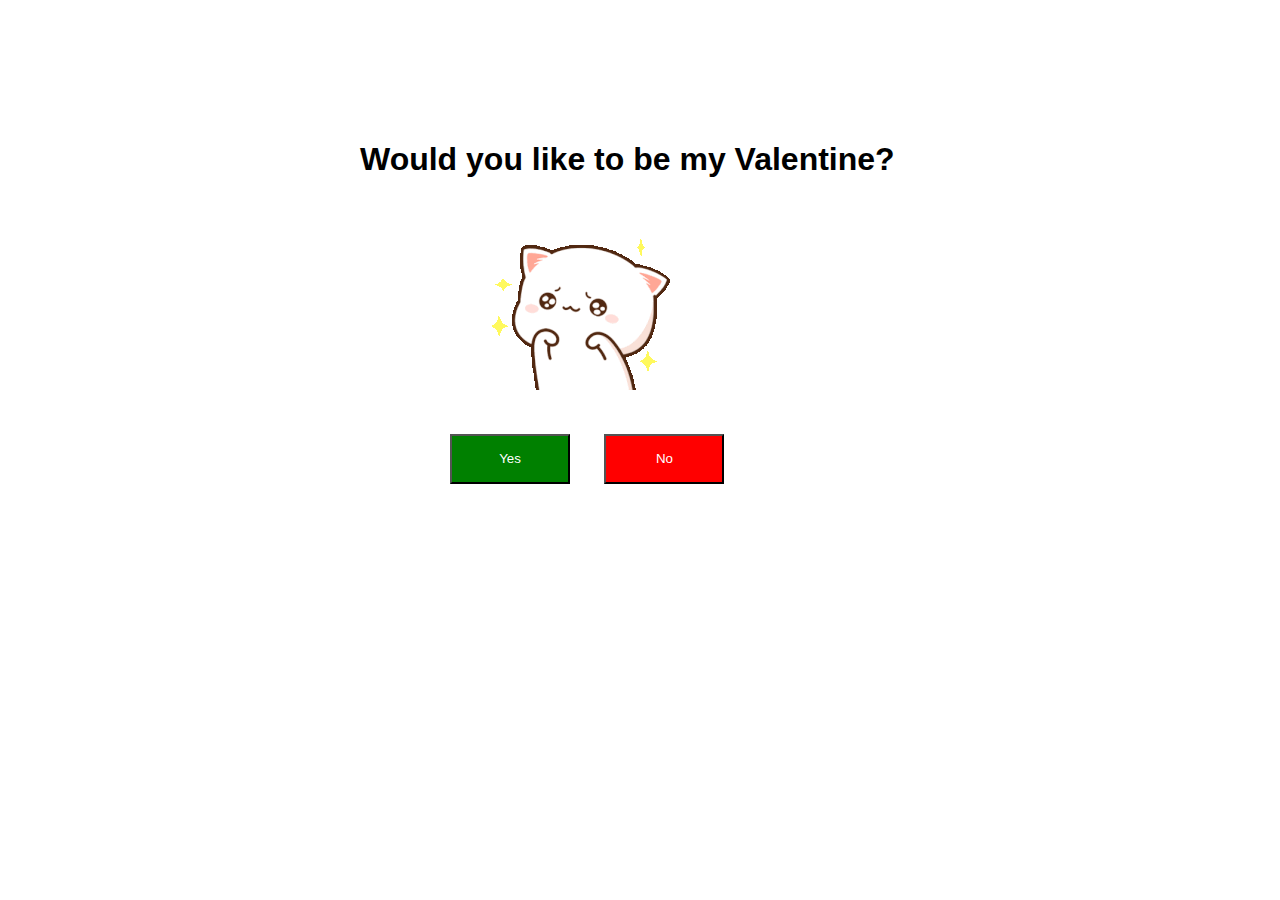
<file: index.html>
<!DOCTYPE html>
<html lang="en">
<head>
    <meta charset="UTF-8">
    <meta name="viewport" content="width=device-width, initial-scale=1.0">
    <title>Valentines</title>
    <link rel="stylesheet" href="style.css">
</head>
<body>
    <div class="container">
        <h1>Would you like to be my Valentine?</h1>
        <img src="cute.gif" alt="cutie">
        <div class="buttons">
            <button class="yes"><a href="home.html">Yes</a></button>
            <a href="home.html"> <button class="no" onmouseover="changeText()">No</button></a>
        </div>

    </div>
    <script>
        // Get the button element
  const button = document.querySelector('.no');

// Store the original text content of the button
const originalText = button.textContent;

// Add event listeners for mouseenter and mouseleave
button.addEventListener('mouseenter', function() {
  // Change the text content of the button when hovered
  button.textContent = 'Yes';
});

button.addEventListener('mouseleave', function() {
  // Revert the text content of the button when the hover is removed
  button.textContent = originalText;
});
    </script>
</body>
</html>
</file>
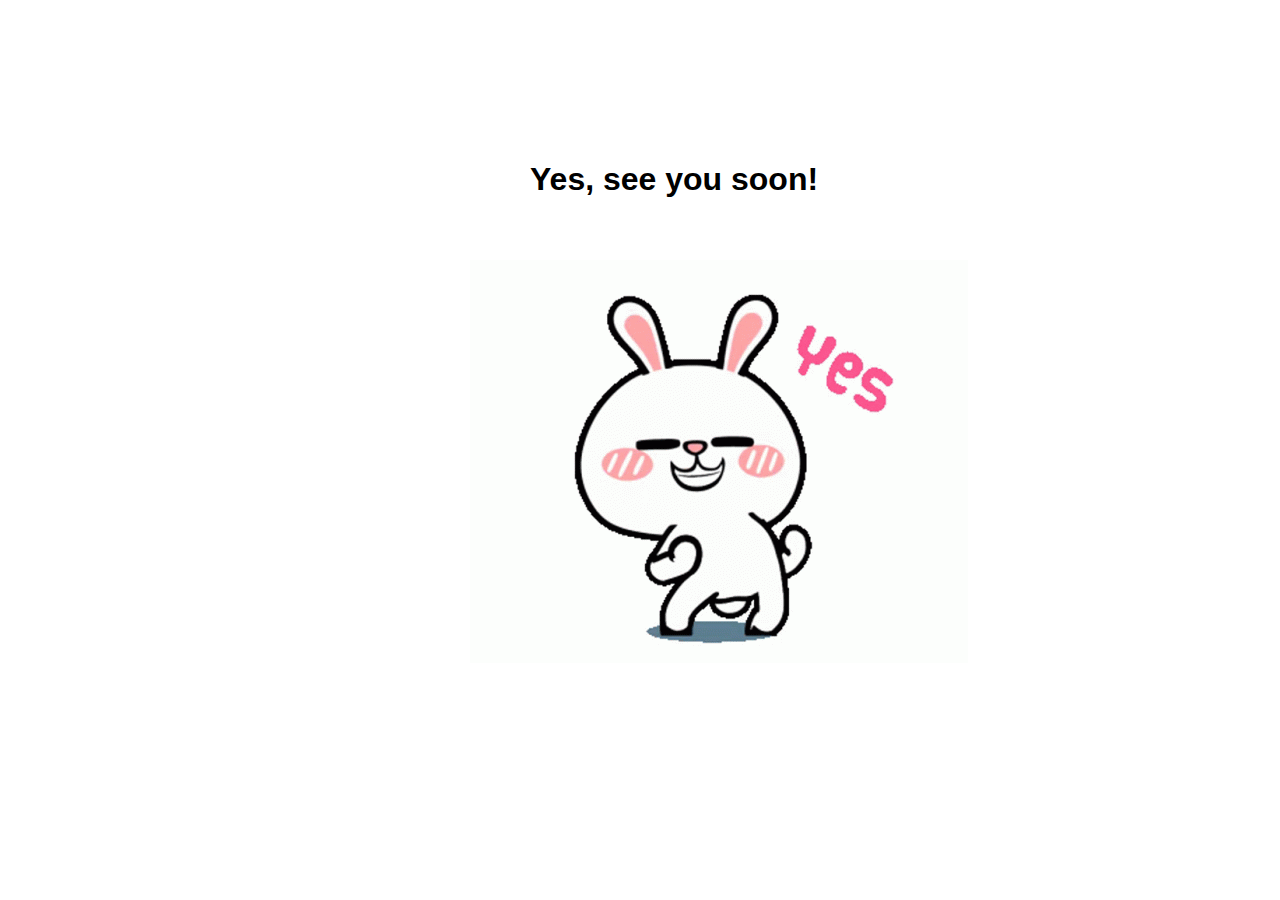
<file: home.html>
<!DOCTYPE html>
<html lang="en">
<head>
    <meta charset="UTF-8">
    <meta name="viewport" content="width=device-width, initial-scale=1.0">
    <title>Yey</title>
    <link rel="stylesheet" href="style.css">
</head>
<body class="home">
    <div class="container1">

        <h1 class="h1">Yes, see you soon!
            <br>
        
        </h1>
        <img src="yes.gif" alt="YESSSS">
    </div>
</body>
</html>
</file>
<file: style.css>
*{
    font-family: Arial, Helvetica, sans-serif;
    box-sizing: border-box;
}
.container{
    margin: auto;
    /* border: 1px solid black; */
    width: 600px;
    padding: 20px;
    align-items: center;
    margin-top: 100px;
}
img{
    margin: auto;
    padding: 20px;
    margin-left: 90px;
    
}
button{
    width: 120px;
    height: 50px;
    cursor: pointer;
}
.buttons{
    padding:20px;
    margin-left: 70px;
}
.yes{
    color: #fff;
    background: green;
    margin-right: 30px;
}
.no{
    color: #fff;
    background: red;
}
.no:hover{
    background: green;
}

a{
    text-decoration: none;
    color:#fff;
}

.container1{
    margin: auto;
    /* border: 1px solid black; */
    width: 600px;
    padding: 20px;
    align-items: center;
    margin-top: 100px;
}
.h1{
    margin-left: 150px;
    padding: 20px;
}
</file>
